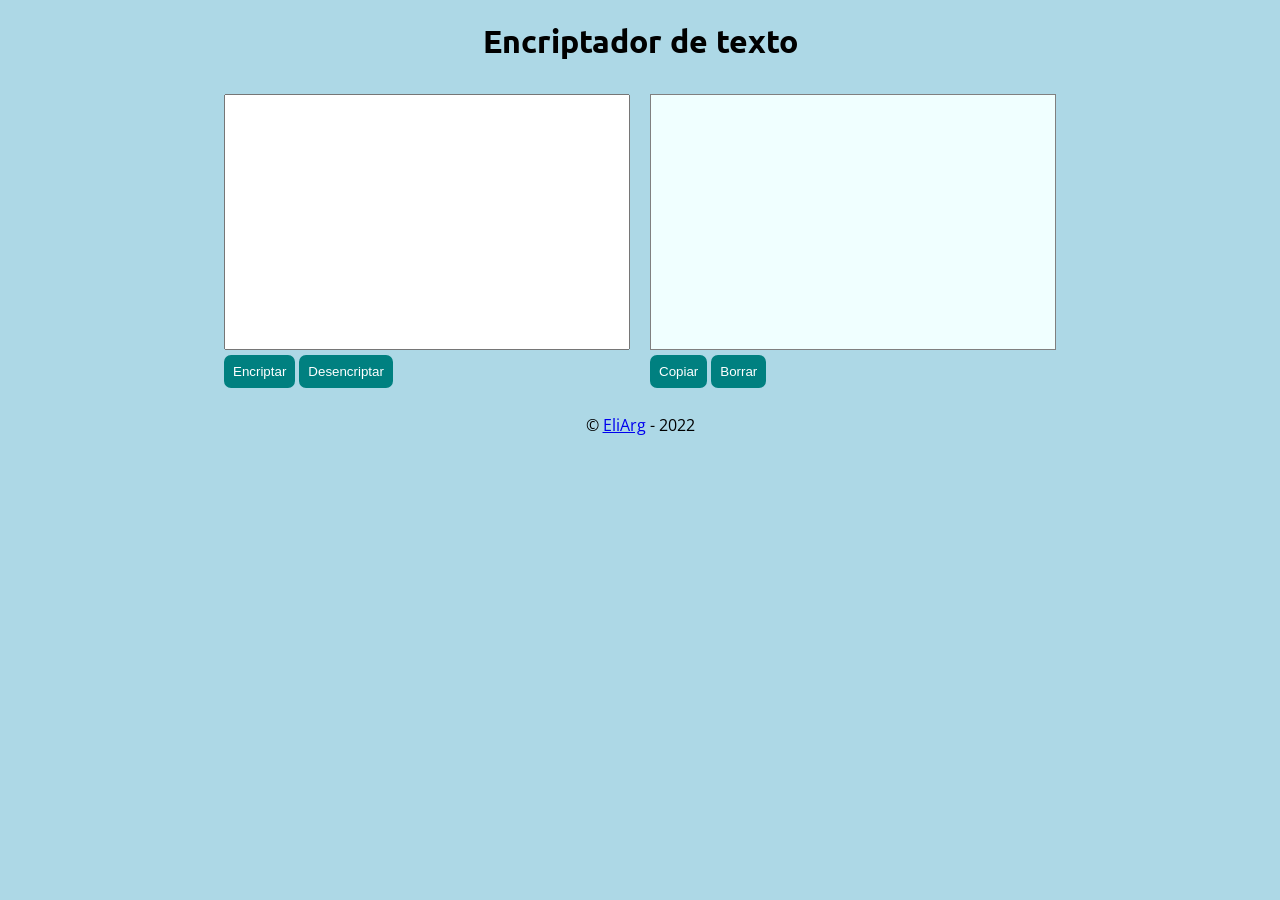
<file: index.html>
<!DOCTYPE html>
<html lang="es">
<head>
    <meta charset="UTF-8">
    <meta http-equiv="X-UA-Compatible" content="IE=edge">
    <meta name="viewport" content="width=device-width, initial-scale=1.0">
    <title>Encriptador de texto</title>
    <link rel="stylesheet" href="styles.css">
    <script src="encriptador.js"></script>
    <link rel="stylesheet" href="https://fonts.googleapis.com/css?family=Ubuntu|Open+Sans">
</head>
<body>
    <header>
        <h1>Encriptador de texto</h1>
    </header>
    <section>
        <form class="caja-de-texto">
            <textarea id="original"></textarea>
            <div>
                <button type="button" id="encriptador" onclick="encriptar()">Encriptar</button>
                <button type="button" id="desencriptador" onclick="desencriptar()">Desencriptar</button>
            </div>
        </form>
        <div class="caja-de-texto">
            <div id="resultado"></div>
            <div>
                <button type="button" onclick="copiar()">Copiar</button>
                <button type="button" onclick="borrar()">Borrar</button>
            </div>
        </div>
    </section>
    <footer>
        <p>&copy <a href="https://github.com/EliArg">EliArg</a> - 2022</p>
    </footer>
</body>
</html>
</file>
<file: styles.css>
body {
    background-color: lightblue;
    font-family: "Open Sans", sans-serif;
}
h1 {
    font-family: Ubuntu, sans-serif;
}
h1, footer {
    text-align: center;
}
section {
    display: flex;
    flex-wrap: wrap;
    justify-content: center;
    align-items: flex-start;
}
.caja-de-texto {
    padding: 10px;
}
button {
    background-color: teal;
    border: 2px teal solid;
    border-radius: 7px;
    padding: 7px;
    color: white;
}
textarea {
    resize: none;
}
#resultado {
    background-color: azure;
    border: 1px gray solid;
    padding: 2px;
    margin-bottom: 5px;
}
textarea, #resultado {
    width: 400px;
    height: 250px;
}
@media (max-width: 400px) {
    textarea, #resultado {
        width: 300px;
        height: 200px;
    }
}
</file>
